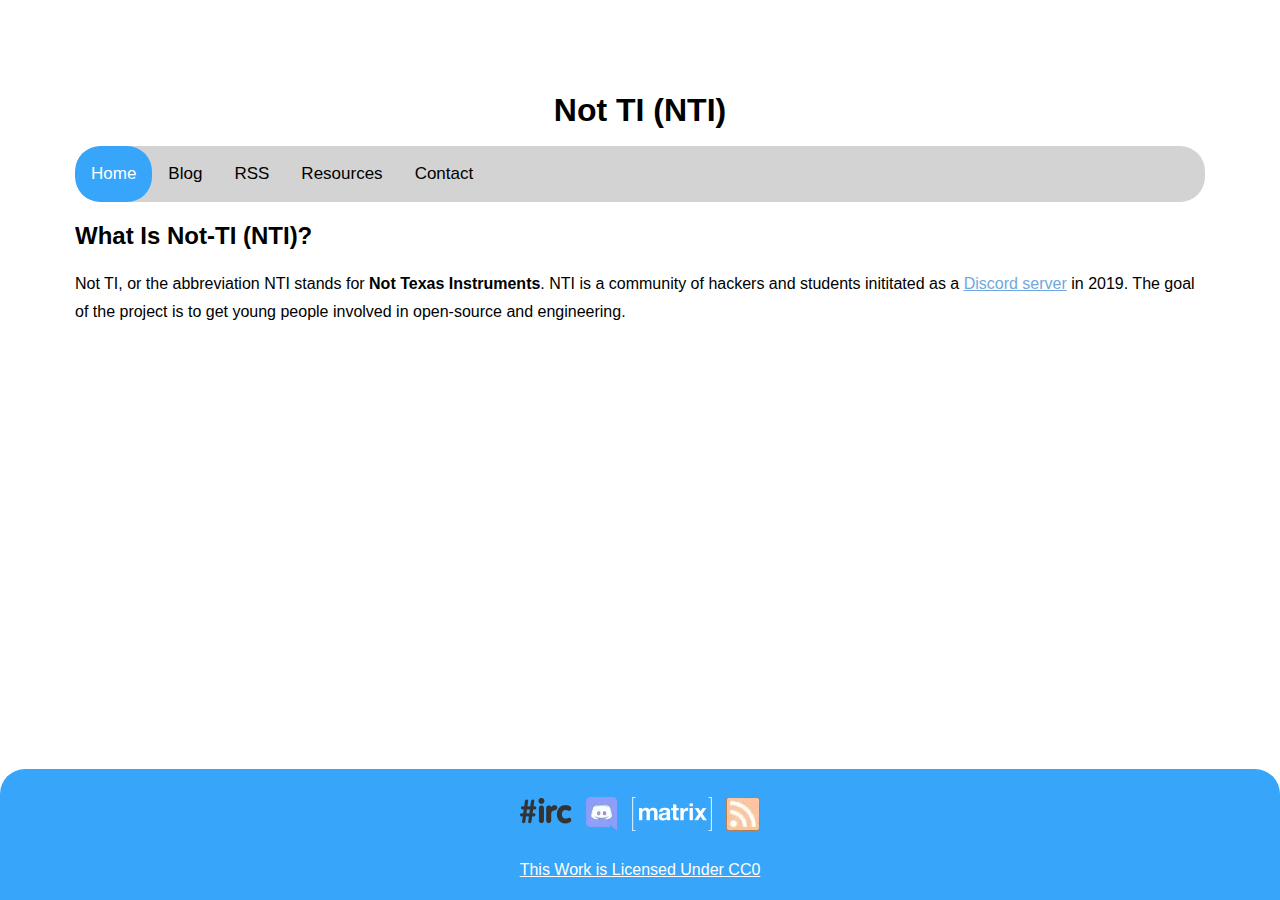
<file: index.html>
<!DOCTYPE html>
<html>
	<head>
		<meta charset="UTF-8">
		<meta name="description" content="Home to the Not TI (NTI) project. A community of hackers and creative spirits. Our goal is to get young people involved in opensource and engineering.">
		<meta name="author" content="fm'latghor">
		<meta name="viewport" content="width=device-width, initial-scale=1.0">
		<meta name="theme-color" content="#37a5f9">
		<meta property="og:title" content="Not TI (NTI)">
		<meta property="og:url" content="https://not-ti.com/index.html">
		<meta property="og:description" content="Home to the Not TI (NTI) project. A community of hackers and creative spirits. Our goal is to get young people involved in opensource and engineering.">
		<meta property="og:locale" content="en_US">
		<meta property="og:image" content="https://not-ti.com/res/nti.webp">
		<title>Not TI (NTI)</title>
		<link rel="stylesheet" href="css/main.css">
		<link rel="icon" type="image/webp" href="res/favicon.webp">
	</head>
	<body>
		<h1>
			Not TI (NTI)
		</h1>
		<nav class="topnav">
			<a class="active" href="index.html">Home</a>
			<a href="blog.html">Blog</a>
			<a href="rss.xml">RSS</a>
			<a href="resources.html">Resources</a>
			<a href="contact.html">Contact</a>
		</nav>
		<h2>
			What Is Not-TI (NTI)?
		</h2>
		<p>Not TI, or the abbreviation NTI stands for <strong>Not Texas Instruments</strong>. NTI is a community of hackers and students inititated as a <a href="https://discord.gg/rZRtRBu">Discord server</a> in 2019. The goal of the project is to get young people involved in open-source and engineering.</p>
		<footer>
			<br>
			<div style="letter-spacing:10px;">
				<a href="https://kiwiirc.com/client/chat.neergame.com/#not-ti"><img src="res/irc.webp"></a>
				<a href="https://discord.gg/rZRtRBu"><img src="res/discord.webp"/></a>
				<a href="https://matrix.to/#/#nti:matrix.org"><img src="res/matrix.webp"/></a>
				<a href="rss.html"><img src="res/rss.webp"/></a>
			</div>
			<p><a href="https://choosealicense.com/licenses/cc0-1.0/">This Work is Licensed Under CC0</a></p>
		</footer>
	</body>
</html>
</file>
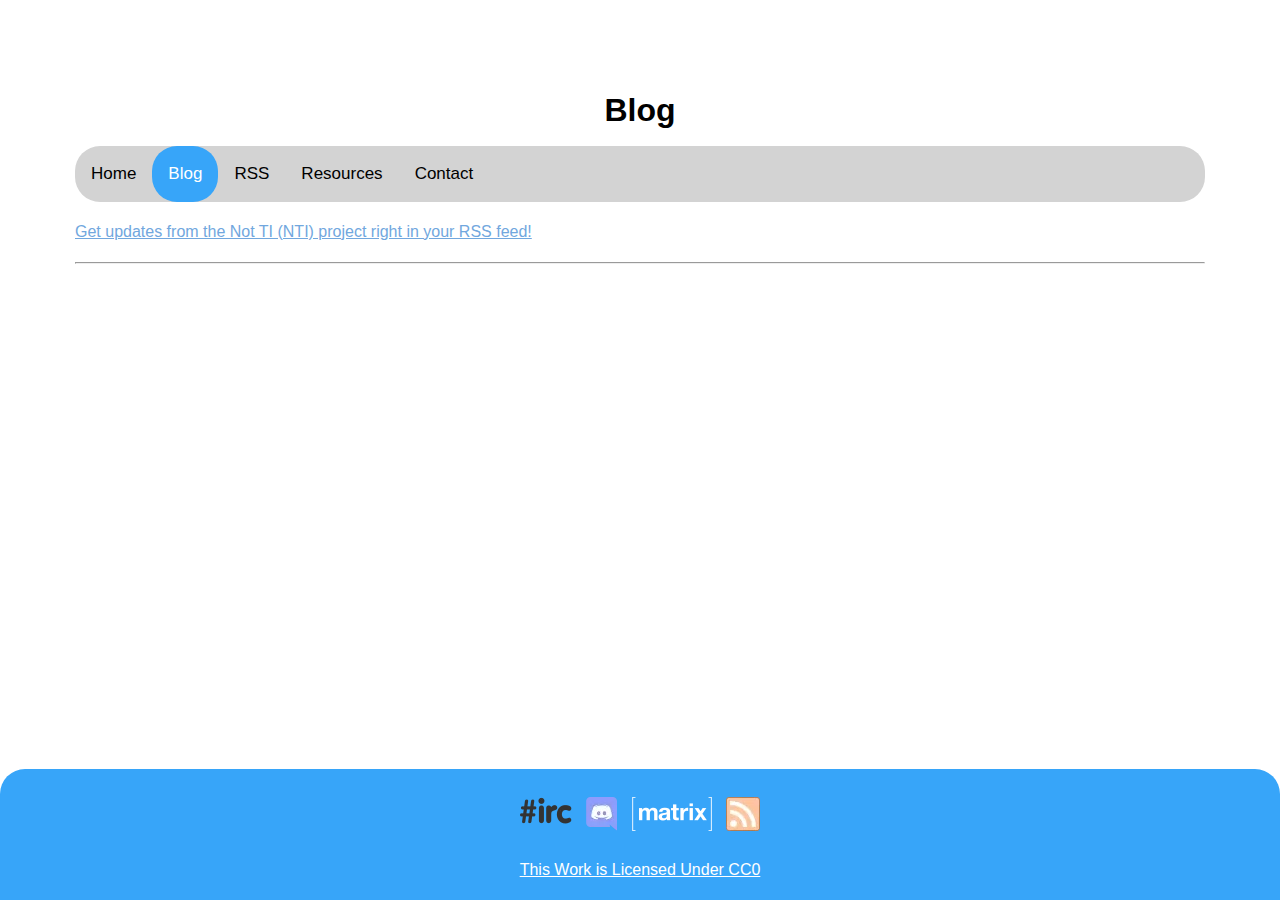
<file: blog.html>
<!DOCTYPE html>
<html>
	<head>
		<meta charset="UTF-8">
		<meta name="description" content="Read the blog posts from the Not TI (NTI) project">
		<meta name="author" content="fm'latghor">
		<meta name="viewport" content="width=device-width, initial-scale=1.0">
		<meta name="theme-color" content="#37a5f9">
		<meta property="og:title" content="Blog">
		<meta property="og:url" content="https://not-ti.com/blog.html">
		<meta property="og:description" content="Read the blog posts from the Not TI (NTI) project">
		<meta property="og:locale" content="en_US">
		<meta property="og:image" content="https://not-ti.com/res/nti.webp">
		<title>Blog</title>
		<link rel="stylesheet" href="css/main.css">
		<link rel="icon" type="image/webp" href="res/favicon.webp">
	</head>
	<body>
		<h1>
			Blog
		</h1>
		<nav class="topnav">		
			<a href="index.html">Home</a>		
			<a class="active" href="blog.html">Blog</a>
			<a href="rss.xml">RSS</a>
			<a href="resources.html">Resources</a>		
			<a href="contact.html">Contact</a>		
		</nav>
		<p><a href="rss.xml">Get updates from the Not TI (NTI) project right in your RSS feed!</a></p>
		<hr>
		<footer>
			<br>
			<div style="letter-spacing:10px;">
				<a href="https://kiwiirc.com/client/chat.neergame.com/#not-ti"><img src="res/irc.webp"></a>
				<a href="https://discord.gg/rZRtRBu"><img src="res/discord.webp"/></a>
				<a href="https://matrix.to/#/#nti:matrix.org"><img src="res/matrix.webp"/></a>
				<a href="rss.html"><img src="res/rss.webp"/></a>
			</div>
			<p><a href="https://choosealicense.com/licenses/cc0-1.0/">This Work is Licensed Under CC0</a></p>
		</footer>
	</body>		
</html>
</file>
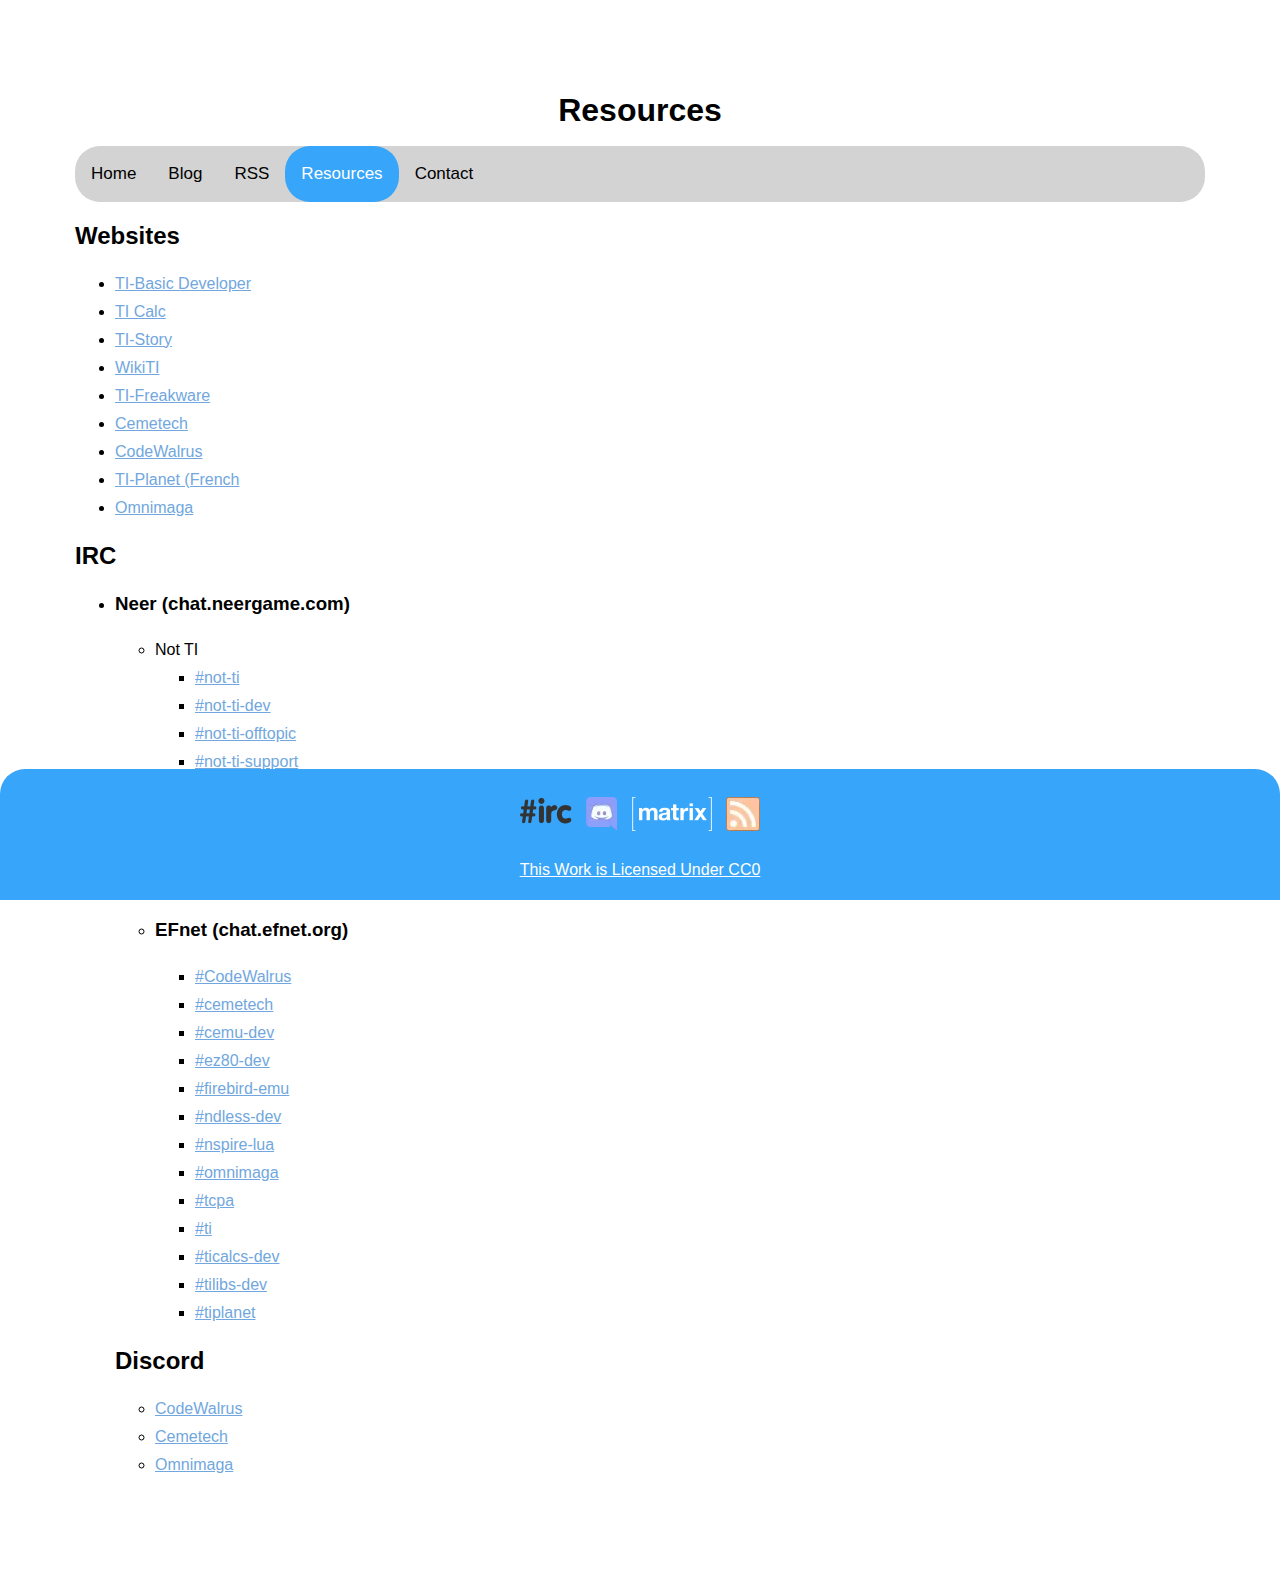
<file: resources.html>
<!DOCTYPE html>
<html>
	<head>
		<meta charset="UTF-8">
		<meta name="description" content="Resources for getting the most out of your TI products.">
		<meta name="author" content="fm'latghor">
		<meta name="viewport" content="width=device-width, initial-scale=1.0">
		<meta name="theme-color" content="#37a5f9">
		<meta property="og:title" content="Resources">
		<meta property="og:url" content="https://not-ti.com/resources.html">
		<meta property="og:description" content="Resources for getting the most out of you TI products.">
		<meta property="og:locale" content="en_US">
		<meta property="og:image" content="https://not-ti.com/res/nti.webp">
		<title>Resources</title>
		<link rel="stylesheet" href="css/main.css">
		<link rel="icon" type="image/webp" href="res/favicon.webp">
	</head>
	<body>
		<h1>
			Resources
		</h1>
		<nav class="topnav">    
			<a href="index.html">Home</a>    
			<a href="blog.html">Blog</a>    
			<a href="rss.xml">RSS</a>    
			<a class="active" href="resources.html">Resources</a>    
			<a href="contact.html">Contact</a>    
		</nav>
		<h2>
			Websites
		</h2>
		<ul>
			<li><a href="http://tibasicdev.wikidot.com/">TI-Basic Developer</a></li>
			<li><a href="http://tistory.wikidot.com/">TI Calc</a></li>
			<li><a href="http://tistory.wikidot.com/">TI-Story</a></li>
			<li><a href="http://wikiti.brandonw.net/?title=WikiTI_Home">WikiTI</a></li>
			<li><a href="http://www.tifreakware.net/">TI-Freakware</a></li>
			<li><a href="https://cemetech.net/">Cemetech</a></li>
			<li><a href="https://codewalr.us/?sslRedirect">CodeWalrus</a></li>
			<li><a href="https://tiplanet.org/">TI-Planet (French</a></li>
			<li><a href="https://www.omnimaga.org/">Omnimaga</a></li>
		</ul>
		<h2>
			IRC
		</h2>
		<ul>
			<li><h3>Neer (chat.neergame.com)</h3></li>
			<ul>
				<li>Not TI</li>
				<ul>
					<li><a href="ircs://chat.neergame.com/not-ti">#not-ti</a></li>
					<li><a href="ircs://chat.neergame.com/not-ti-dev">#not-ti-dev</a></li>
					<li><a href="ircs://chat.neergame.com/not-ti-offtopic">#not-ti-offtopic</a></li>
					<li><a href="ircs://chat.neergame.com/not-ti-support">#not-ti-support</a></li>
				</ul>
			</ul>
			<ul>
				<li><h3>Freenode (chat.freenode.net)</h3></li>
				<ul>
					<li><a href="chat.freenode.net/numworks">#numworks</a></li>
					<li><a href="chat.freenode.net/omega-numworks">#omega-numworks</a></li>
				</ul>
				<li><h3>EFnet (chat.efnet.org)</h3></li>
				<ul>
					<li><a href="ircs://chat.efnet.org/CodeWalrus">#CodeWalrus</a></li>
					<li><a href="ircs://chat.efnet.org/cemetech">#cemetech</a></li>
					<li><a href="ircs://chat.efnet.org/cemu-dev">#cemu-dev</a></li>
					<li><a href="ircs://chat.efnet.org/ez80-dev">#ez80-dev</a></li>
					<li><a href="ircs://chat.efnet.org/firebird">#firebird-emu</a></li>
					<li><a href="ircs://chat.efnet.org/ndless-dev">#ndless-dev</a></li>
					<li><a href="ircs://chat.efnet.org/nspire-lua">#nspire-lua</a></li>
					<li><a href="ircs://chat.efnet.org/omnimaga">#omnimaga</a></li>
					<li><a href="ircs://chat.efnet.org/tcpa">#tcpa</a></li>
					<li><a href="ircs://chat.efnet.org/ti">#ti</a></li>
					<li><a href="ircs://chat.efnet.org/ticalcs-dev">#ticalcs-dev</a></li>
					<li><a href="ircs://chat.efnet.org/tilibs-dev">#tilibs-dev</a></li>
					<li><a href="ircs://chat.efnet.org/tiplanet">#tiplanet</a></li>
				</ul>
			</ul>
			<h2>
				Discord
			</h2>
			<ul>
				<li><a href="http://discord.gg/cuZcfcF">CodeWalrus</a></li>
				<li><a href="https://discord.gg/DZbmraw">Cemetech</a></li>
				<li><a href="https://discord.gg/HkYq8nY">Omnimaga</a></li>
			</ul>
			<footer>
				<br>
				<div style="letter-spacing:10px;">
					<a href="https://kiwiirc.com/client/chat.neergame.com/#not-ti"><img src="res/irc.webp"></a>
					<a href="https://discord.gg/rZRtRBu"><img src="res/discord.webp"/></a>
					<a href="https://matrix.to/#/#nti:matrix.org"><img src="res/matrix.webp"/></a>
					<a href="rss.html"><img src="res/rss.webp"/></a>
				</div>
				<p><a href="https://choosealicense.com/licenses/cc0-1.0/">This Work is Licensed Under CC0</a></p>
			</footer>
	</body>
</html>
</file>
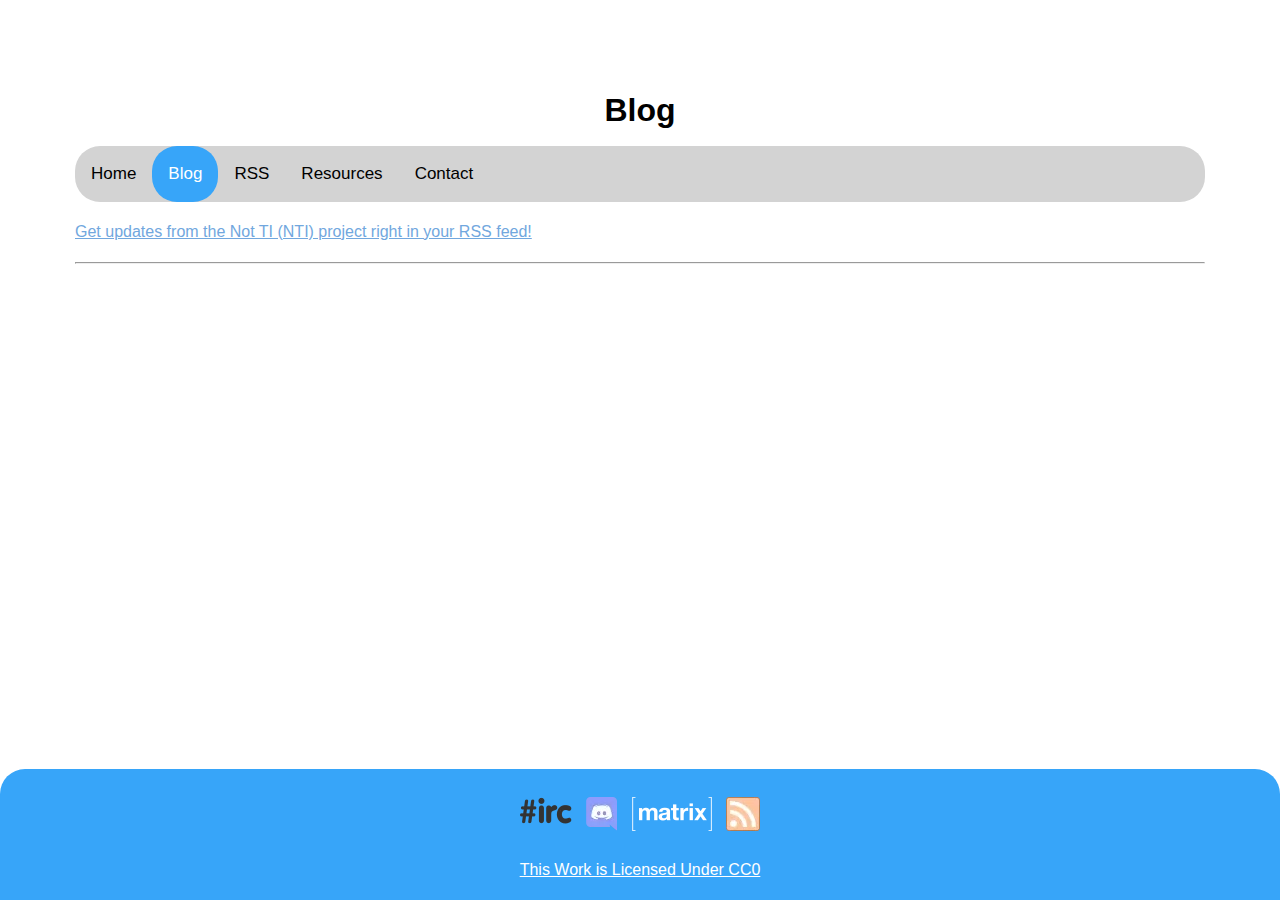
<file: blog/template.html>
<!DOCTYPE html>
<html>
	<head>
		<meta charset="UTF-8">
		<meta name="description" content="Read the blog posts from the Not TI (NTI) project">
		<meta name="author" content="fm'latghor">
		<meta name="viewport" content="width=device-width, initial-scale=1.0">
		<meta name="theme-color" content="#37a5f9">
		<meta property="og:title" content="Blog">
		<meta property="og:url" content="https://not-ti.com/blog.html">
		<meta property="og:description" content="Read the blog posts from the Not TI (NTI) project">
		<title>Not TI (NTI)</title>
		<link rel="stylesheet" href="../css/main.css">
		<link rel="icon" type="image/png" href="../res/favicon.png">
	</head>
	<body>
		<h1>
			Blog
		</h1>
		<nav class="topnav">		
			<a href="../index.html">Home</a>		
			<a class="active" href="../blog.html">Blog</a>
			<a href="../rss.xml">RSS</a>
			<a href="../resources.html">Resources</a>		
			<a href="../contact.html">Contact</a>		
		</nav>
		<p><a href="rss.xml">Get updates from the Not TI (NTI) project right in your RSS feed!</a></p>
		<hr>
		<center>
			<h2>
			</h2>
			<h3>
			</h3>
		</center>
		<footer>
			<br>
			<div style="letter-spacing:10px;">
				<a href="https://kiwiirc.com/client/chat.neergame.com/#not-ti"><img src="../res/irc.webp"></a>
				<a href="https://discord.gg/rZRtRBu"><img src="../res/discord.webp"/></a>
				<a href="https://matrix.to/#/#nti:matrix.org"><img src="../res/matrix.webp"/></a>
				<a href="rss.html"><img src="../res/rss.webp"/></a>
			</div>
			<p><a href="https://choosealicense.com/licenses/cc0-1.0/">This Work is Licensed Under CC0</a></p>
		</footer>
	</body>		
</html>
</file>
<file: css/main.css>
body {
	font-family: Arial, Helvetica, sans-serif;
	margin: 70px;
	padding: 5px;
	line-height: 175%;
}

a {
	color: #71A7DE;
}

footer {
	position: fixed;
	left: 0;
	bottom: 0;
	width: 100%;
	background-color: #37a5f9;
	color: white;
	text-align: center;
	border-top-right-radius: 25px;
        border-top-left-radius: 25px;
}

footer a {
	color: white;
}

h1 {
	text-align: center;
}

.contact {
	text-align: center;
	margin: 70px;
	border-width: 2px;
	border-style: solid;
	background-color: #37a5f9;
	border-radius: 25px;
	border-color: #37a5f9;
	color: white;
}

.contact a {
	color: #3333ff;
}

.topnav {
	overflow: hidden;
	background-color: lightgray;
	border-radius: 25px;
}

.topnav a {
	float: left;
	text-align: center;
	text-decoration: none;
	padding: 14px 16px;
	font-size: 17px;
	color: black;
	border-radius: 25px;
}

.topnav a:hover {
	background-color: #ddd;
	color: black;
}

.topnav a.active {
	background-color: #37a5f9;
	color: white;
}

@media (prefers-color-scheme: dark) {
        body {
                color: white;
                background-color: #181A1B;
        }

        a {
                color: #71A7DE;
        }
}

@media only screen and (max-width: 600px) {
        body {
                margin: 30px;
                padding: 2px;
        }
}
</file>
